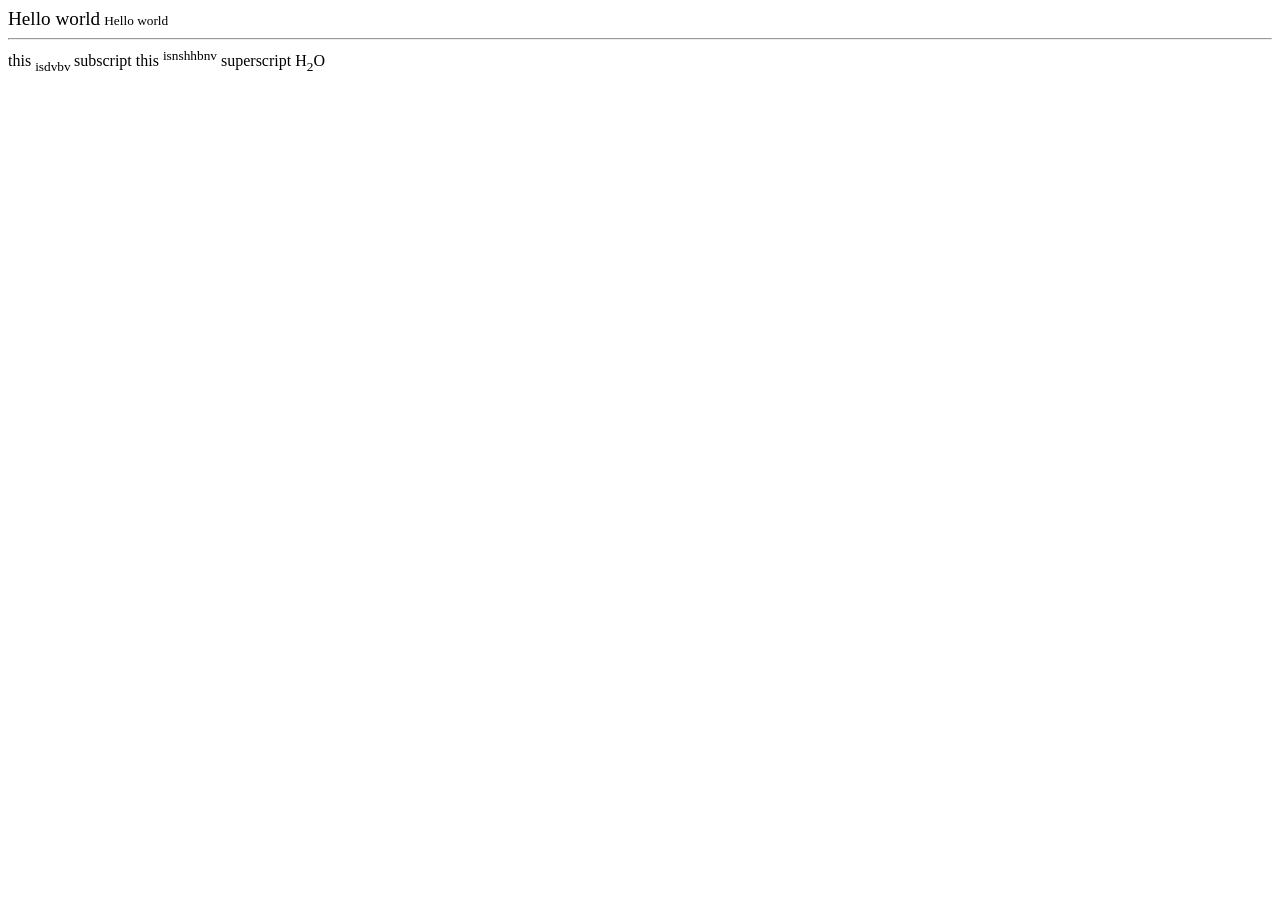
<file: Big_small.html>
<!DOCTYPE html>
<html lang="en">
<head>
  <meta charset="UTF-8">
  <meta name="viewport" content="width=device-width, initial-scale=1.0">
  <title>Big small </title>
</head>
<body>
  <big> Hello world</big>
  <small>Hello world</small>
  <hr>
  this <sub>isdvbv </sub> subscript
  this <sup>isnshhbnv</sup> superscript
  H<sub>2</sub>O
  
</body>
</html>
</file>
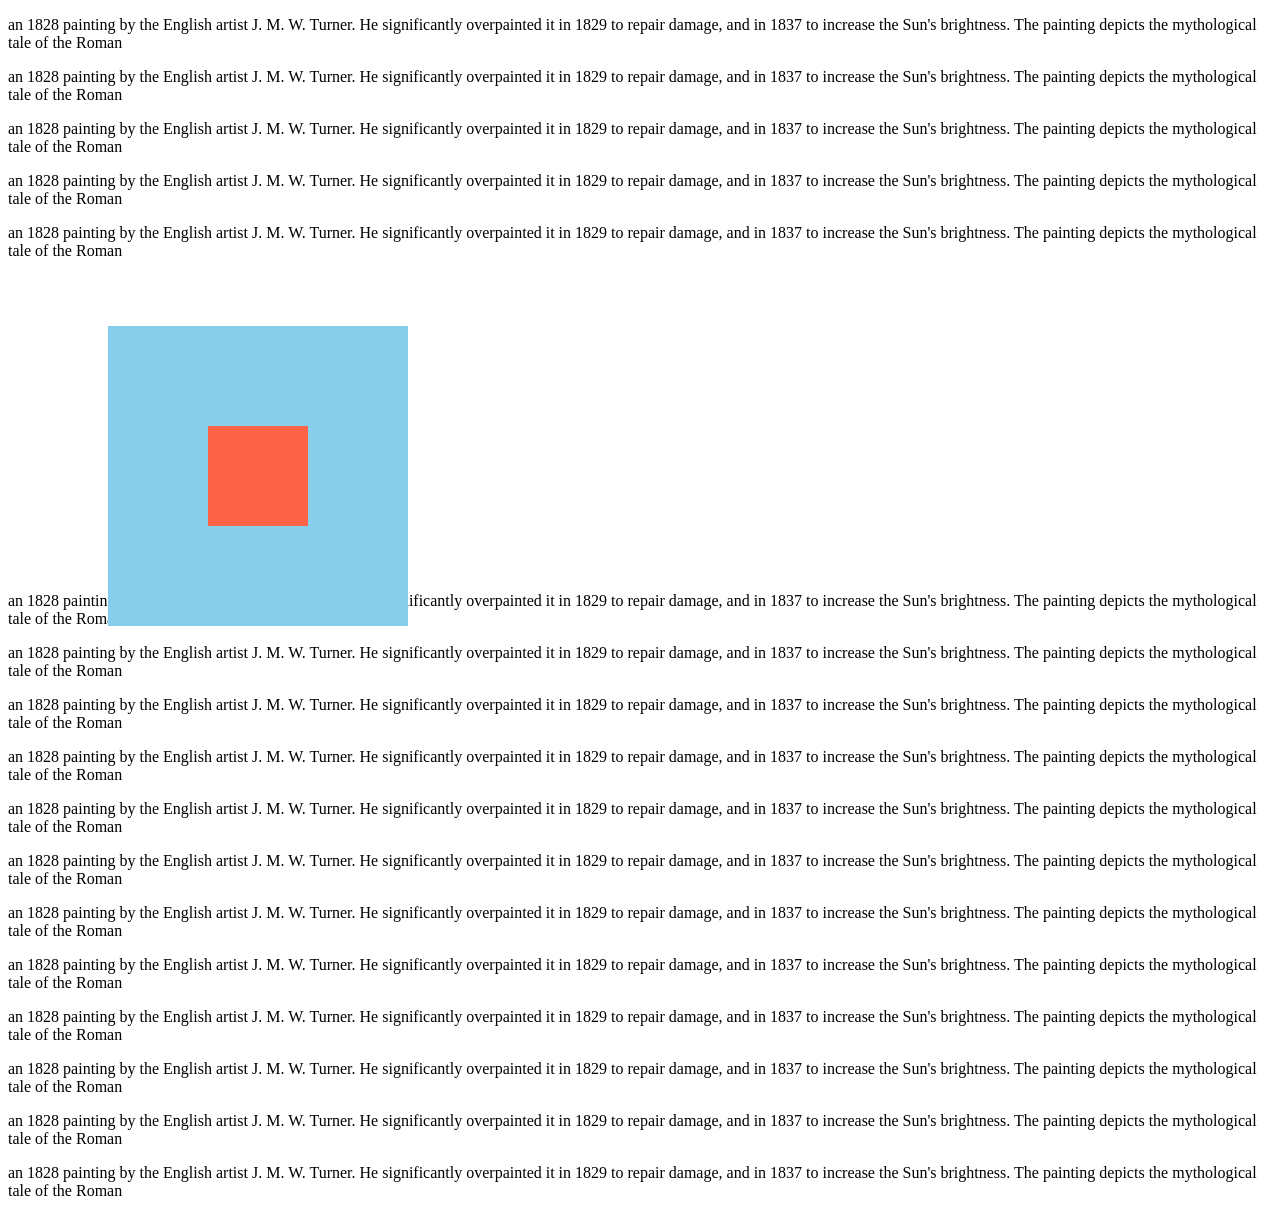
<file: Float.html>
<!DOCTYPE html>
<html lang="en">
<head>
  <meta charset="UTF-8">
  <meta name="viewport" content="width=device-width, initial-scale=1.0">
  <title>Document</title>
  <link rel="stylesheet" href="Float.css">
</head>
<body>
  <P>an 1828 painting by the English artist J. M. W. Turner. He significantly overpainted it in 1829 to repair damage, and in 1837 to increase the Sun's brightness. The painting depicts the mythological tale of the Roman  </P>
  <P>an 1828 painting by the English artist J. M. W. Turner. He significantly overpainted it in 1829 to repair damage, and in 1837 to increase the Sun's brightness. The painting depicts the mythological tale of the Roman  </P>
  <P>an 1828 painting by the English artist J. M. W. Turner. He significantly overpainted it in 1829 to repair damage, and in 1837 to increase the Sun's brightness. The painting depicts the mythological tale of the Roman  </P>
  <P>an 1828 painting by the English artist J. M. W. Turner. He significantly overpainted it in 1829 to repair damage, and in 1837 to increase the Sun's brightness. The painting depicts the mythological tale of the Roman  </P>
  <P>an 1828 painting by the English artist J. M. W. Turner. He significantly overpainted it in 1829 to repair damage, and in 1837 to increase the Sun's brightness. The painting depicts the mythological tale of the Roman  </P>
    <div id="box1">
          <div id="box2"> </div>

    </div>

  <P>an 1828 painting by the English artist J. M. W. Turner. He significantly overpainted it in 1829 to repair damage, and in 1837 to increase the Sun's brightness. The painting depicts the mythological tale of the Roman  </P>
  <P>an 1828 painting by the English artist J. M. W. Turner. He significantly overpainted it in 1829 to repair damage, and in 1837 to increase the Sun's brightness. The painting depicts the mythological tale of the Roman  </P>
  <P>an 1828 painting by the English artist J. M. W. Turner. He significantly overpainted it in 1829 to repair damage, and in 1837 to increase the Sun's brightness. The painting depicts the mythological tale of the Roman  </P>
  <P>an 1828 painting by the English artist J. M. W. Turner. He significantly overpainted it in 1829 to repair damage, and in 1837 to increase the Sun's brightness. The painting depicts the mythological tale of the Roman  </P>
  <P>an 1828 painting by the English artist J. M. W. Turner. He significantly overpainted it in 1829 to repair damage, and in 1837 to increase the Sun's brightness. The painting depicts the mythological tale of the Roman  </P>
  <P>an 1828 painting by the English artist J. M. W. Turner. He significantly overpainted it in 1829 to repair damage, and in 1837 to increase the Sun's brightness. The painting depicts the mythological tale of the Roman  </P>
  <P>an 1828 painting by the English artist J. M. W. Turner. He significantly overpainted it in 1829 to repair damage, and in 1837 to increase the Sun's brightness. The painting depicts the mythological tale of the Roman  </P>
  <P>an 1828 painting by the English artist J. M. W. Turner. He significantly overpainted it in 1829 to repair damage, and in 1837 to increase the Sun's brightness. The painting depicts the mythological tale of the Roman  </P>
  <P>an 1828 painting by the English artist J. M. W. Turner. He significantly overpainted it in 1829 to repair damage, and in 1837 to increase the Sun's brightness. The painting depicts the mythological tale of the Roman  </P>
  <P>an 1828 painting by the English artist J. M. W. Turner. He significantly overpainted it in 1829 to repair damage, and in 1837 to increase the Sun's brightness. The painting depicts the mythological tale of the Roman  </P>
  <P>an 1828 painting by the English artist J. M. W. Turner. He significantly overpainted it in 1829 to repair damage, and in 1837 to increase the Sun's brightness. The painting depicts the mythological tale of the Roman  </P>
  <P>an 1828 painting by the English artist J. M. W. Turner. He significantly overpainted it in 1829 to repair damage, and in 1837 to increase the Sun's brightness. The painting depicts the mythological tale of the Roman  </P>


</body>
</html>
</file>
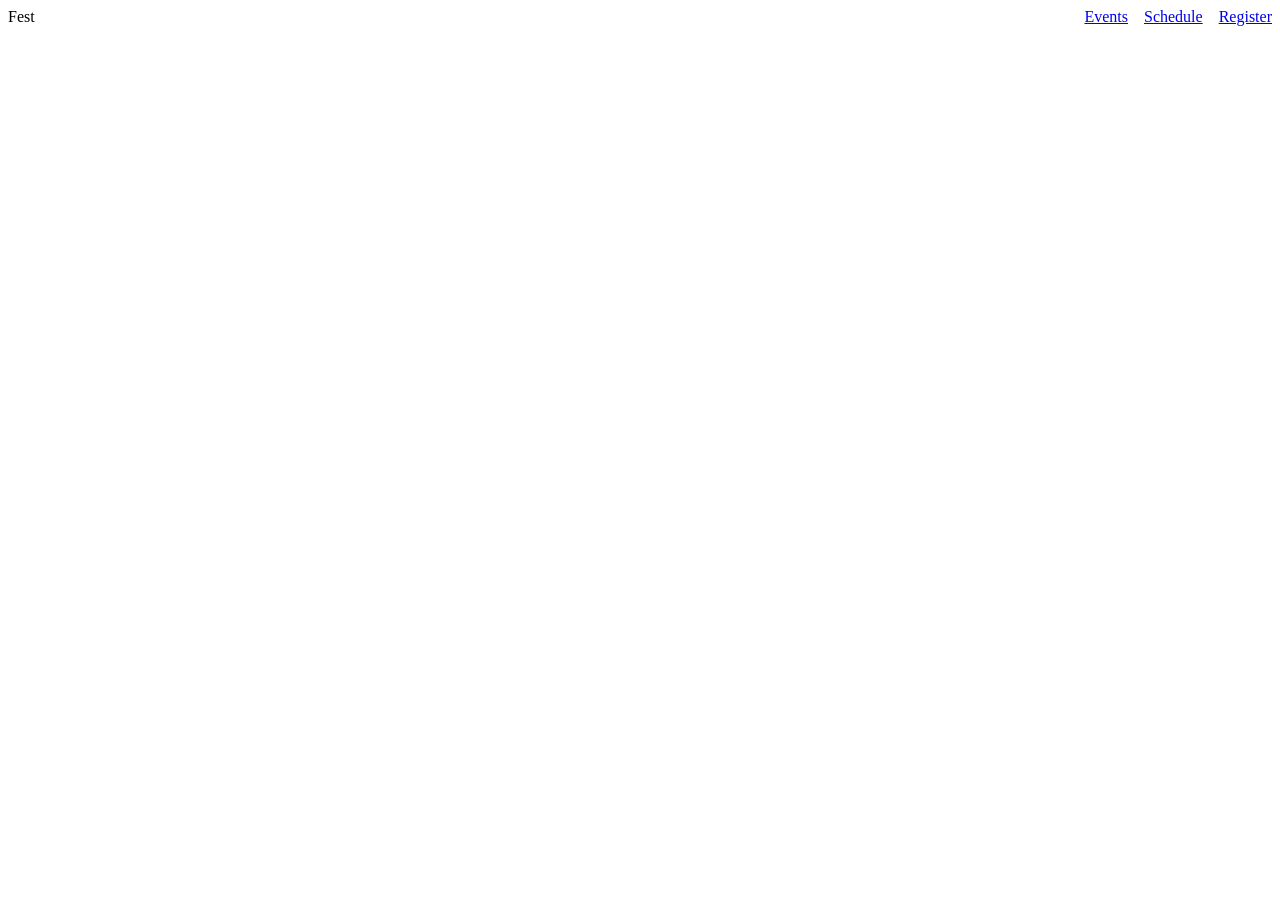
<file: indexxx.html>
<!DOCTYPE html>
<html lang="en">
<head>
    <meta charset="UTF-8">
    <meta name="viewport" content="width=device-width, initial-scale=1.0">
    <title>Document</title>
    <link rel="stylesheet" href="styleee.css">
</head>
<body>

    <nav class="navbar">
        <span class="logo">Fest</span>
        <div class="links">
            <a href="#events">Events</a>
            <a href="#events">Schedule</a>
            <a id="register" href="#events">Register</a>

        </div>
    </nav>
</body>
</html>
</file>
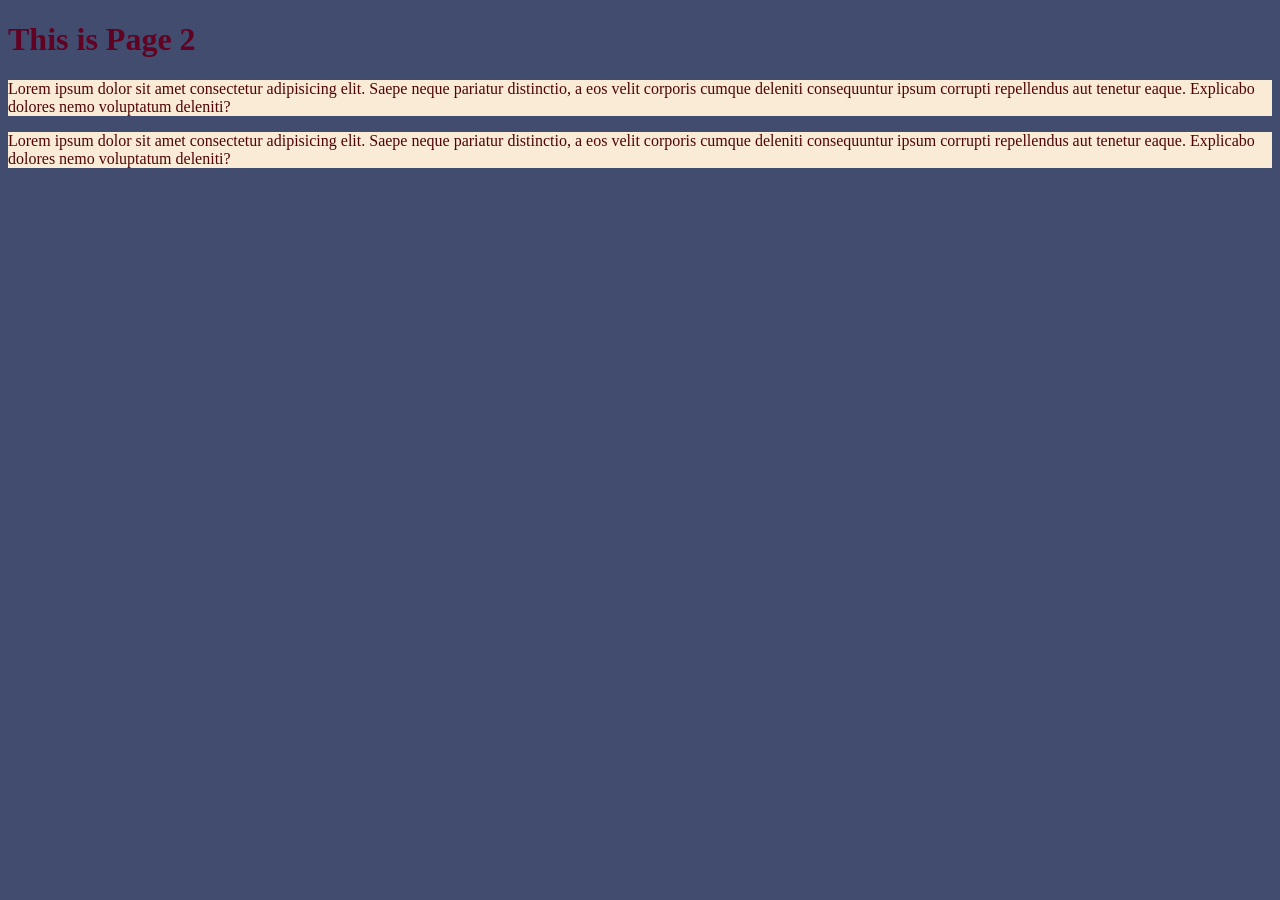
<file: page2.html>
<!DOCTYPE html>
<html lang="en">
<head>
    <meta charset="UTF-8">
    <meta name="viewport" content="width=device-width, initial-scale=1.0">
    <title>Document</title>
    <link rel="stylesheet" href="style.CSS">
</head>
<body>

    <h1>This is Page 2</h1>

    <p>Lorem ipsum dolor sit amet consectetur adipisicing elit. Saepe neque pariatur distinctio, a eos velit corporis cumque deleniti consequuntur ipsum corrupti repellendus aut tenetur eaque. Explicabo dolores nemo voluptatum deleniti?</p>
    <p>Lorem ipsum dolor sit amet consectetur adipisicing elit. Saepe neque pariatur distinctio, a eos velit corporis cumque deleniti consequuntur ipsum corrupti repellendus aut tenetur eaque. Explicabo dolores nemo voluptatum deleniti?</p>
    
</body>
</html>
</file>
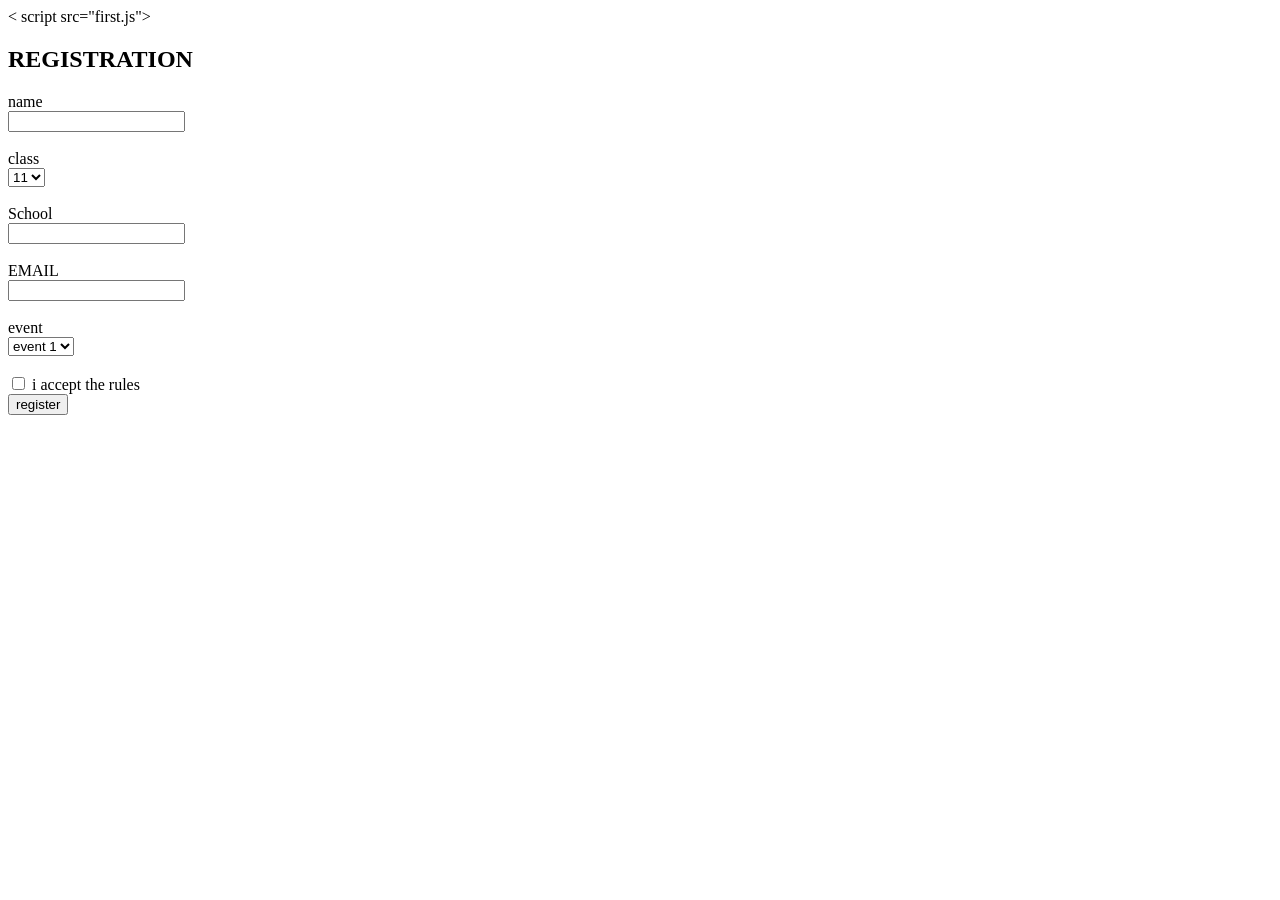
<file: pp.html>
<!DOCTYPE html>
<html lang="en">
<head>
<meta chraset="UTF-8">
<title>chrome</title>
< script src="first.js"></script>
    <body>
        <h2>REGISTRATION</h2>
     <form>
        <label="name">name</label><br>
        <input type="text" id="name" name="name"><br><br>
        <label for="cls">class</label><br>
        <select id="cls" name="cls">
         <option>11</option>
         <option>12</option>
         </select> <br><br>
         <label for="school">School</label><br>
         <input type="text" id="school" name="school"><br><br>
         <label for="email">EMAIL</label><br>
         <input type="email" id="email" name="email"><br><br>
         <label for="event">event</label><br>
         <select id="event" name="event">
         <option>event 1</option>
         <option>event2</option>
         </select>
         <br><br>
         <input type="checkbox" id="rules" name="rules">
         <label for="rules">i accept the rules</label><br>
         <button types="sumit">register</button>
     </form>
    </body>
</head>
</html>
</file>
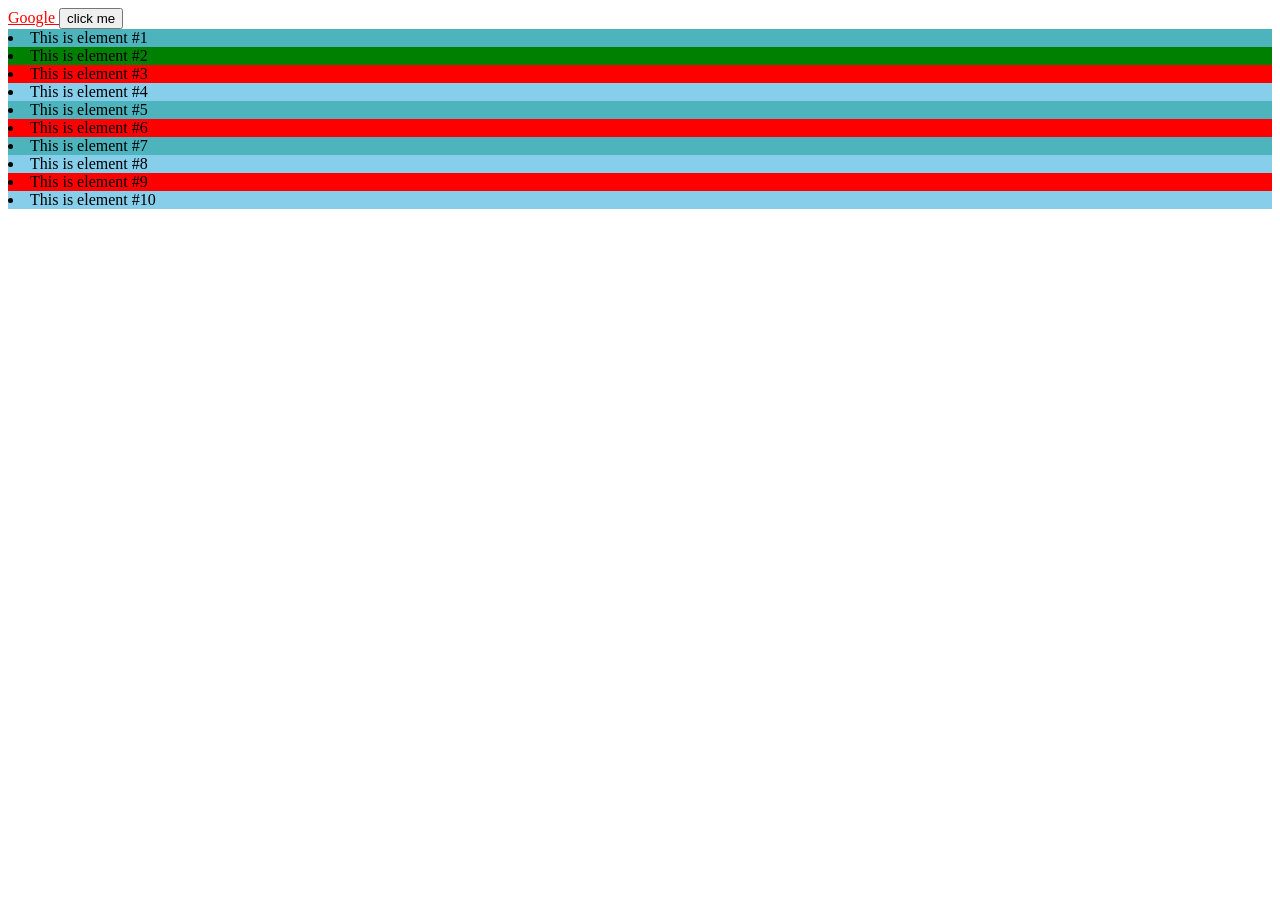
<file: Pseudo-class.html>
<!DOCTYPE html>
<html lang="en">
<head>
  <meta charset="UTF-8">
  <meta name="viewport" content="width=device-width, initial-scale=1.0">
  <title>Document</title>
  <link rel="stylesheet" href="Pseudo-class.css">
</head>
<body>
  <!--pseudo-class= a keyword added to a selector that specifies a special state of the selected elements -->
  <a href="https://www.google.com/ "> Google </a>
  <button> click me </button>
  <u1>
    <li> This is element #1</li>
    <li> This is element #2</li>
    <li> This is element #3</li>
    <li> This is element #4</li>
    <li> This is element #5</li>
    <li> This is element #6</li>
    <li> This is element #7</li>
    <li> This is element #8</li>
    <li> This is element #9</li>
    <li> This is element #10</li>

  </u1>
</body>
</html>
</file>
<file: Float.css>
#box1{
  border:1px;
  background-color: skyblue;
  height: 300px;
  width:300px;
  position: relative;

  top: 50px;
  left: 100px;
  /* static is the default and the element is in its in normal state*/
  /*relative is used to move some element relative to some point of origin*/
  /* absolute is used to take element out of the flow of the document*/
}
#box2{
  border:1px;
  height: 100px;
  width:100px;
  background-color:tomato;
  position:absolute;
  top: 100px;
  left:100px;
  
  
}
</file>
<file: styleee.css>
.navbar{
    display: flex;
    justify-content:space-between;
    align-items:center;

}
.links{
    display:flex;
    gap:16px;
}
#register{
    display:flex;
    justify-content:center;
    align-items:center;
}
</file>
<file: style.CSS>
body{
     background-color: rgb(65, 76, 110);
 }
 h1{
    color: rgb(97, 2, 35);
 }
 p{
    color: rgb(79, 5, 5);
     background-color: antiquewhite;
 }

 #p1{
    color:pink;
    background-color: rgb(150, 187, 237);
 }
 .odd{
    color: rgb(186, 31, 221);
    background-color: rgb(0, 0, 0);
 }
 .even{
    color: rgb(245, 16, 16);
    background-color: rgb(255, 255, 255);
 }
</file>
<file: Pseudo-class.css>
a:link{
  color: red; /* changes the color of thw link*/
}
a:visited{
  color: orange; /* changes the color of the link that u have visited */
}
a:hover{
  color:hwb(110 22% 5%);
}
a:active{
  color: yellow; /* when u hold down the mouse on the link*/
}
button:hover{
  color: skyblue;
  background-color: blue;
}
button:active{
  background-color: white;
}


li:nth-child(even){
  background-color:skyblue;
  
}
li:nth-child(odd){
  background-color: hwb(185 30% 26%)
}
li:nth-child(2){
  background-color: green;
}
  li:nth-child(3n){         /* for every other thir element*/
    background-color: red;
  }
</file>
